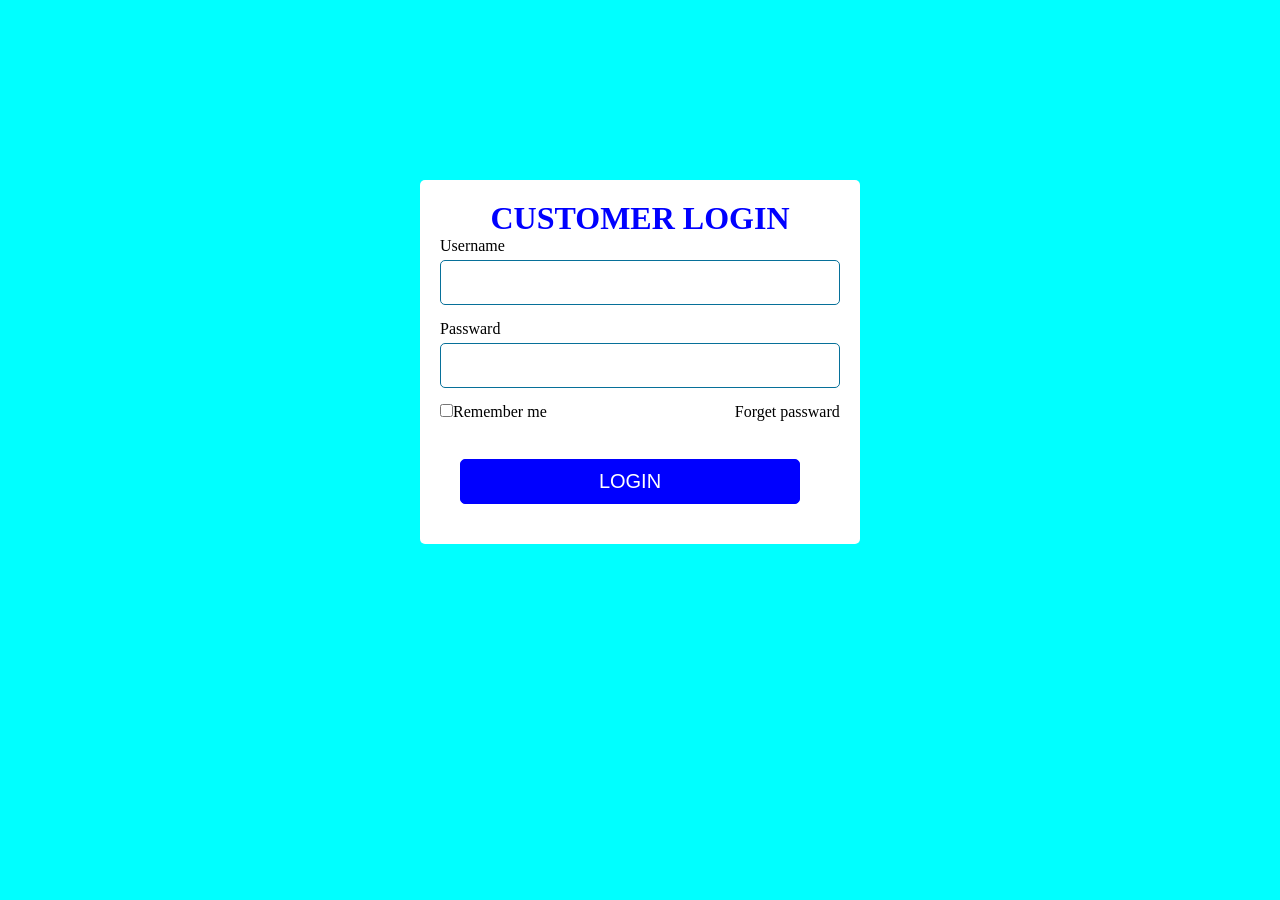
<file: index.html>
<!DOCTYPE html>
<html lang="en">
<head>
    <meta charset="UTF-8">
    <meta name="viewport" content="width=device-width, initial-scale=1.0">
    <title>LOG IN FORM</title>
    <link rel="stylesheet" href="style.css">
</head>
<body>
    <div class="container">
        <form action="" id="form">
            <h1>CUSTOMER LOGIN</h1>
            <div class="input-group">
                <label for="username">Username</label>
                <input type="text" id="username" name="username">
            </div>
            <div class="input-group">
                <label for="passward">Passward</label>
                <input type="passward" id="passward" name="passward">
            </div>
            <div class="checkbox">
                <input type="checkbox">Remember me  &nbsp;&nbsp;&nbsp;&nbsp;&nbsp;&nbsp;&nbsp;&nbsp;&nbsp; &nbsp;&nbsp;&nbsp;&nbsp;&nbsp;&nbsp;&nbsp;&nbsp;&nbsp; &nbsp;&nbsp;&nbsp;&nbsp;&nbsp;&nbsp;&nbsp;&nbsp;&nbsp; &nbsp;&nbsp;&nbsp;&nbsp;&nbsp;&nbsp;&nbsp;&nbsp;&nbsp; &nbsp;&nbsp;&nbsp;&nbsp;&nbsp;
               <a href="#" id="Forget" onclick="forget()" >Forget passward</a>
            </div><br>
            <button type="submit" onclick="login()"><a href="#" style="color: white; text-decoration: none;">LOGIN</a></button><br>
           
        </form>
    </div>
    <script src="script.js"></script>
</body>
</html>
</file>
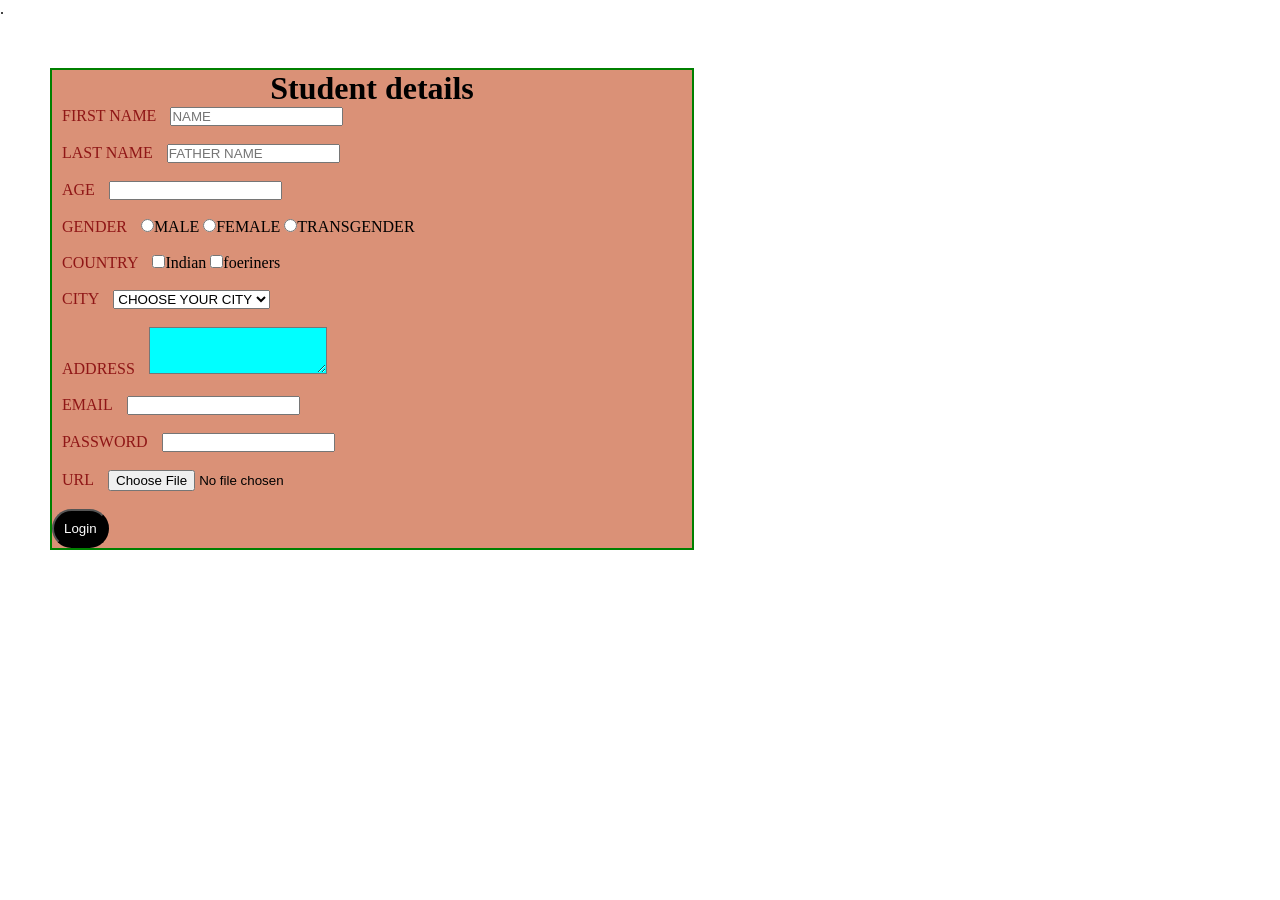
<file: form.html>
<!DOCTYPE html>
<html lang="en">
<head>
    <meta charset="UTF-8">
    <meta name="viewport" content="width=device-width, initial-scale=1.0">
    <title>FORM</title>.
    <link rel="stylesheet" href="form.css">
</head>
<body>
    <form>
        <h1>Student details</h1>
        <label>FIRST NAME</label>
        <input type="text" placeholder="NAME"><br><br>
        <label>LAST NAME</label>
        <input type="text" placeholder="FATHER NAME"><br><br>
        <label>AGE</label>
        <input type="number"><br><br>
        <label>GENDER</label>
        <input type="radio">MALE
        <input type="radio">FEMALE
        <input type="radio">TRANSGENDER<br><br>
        <label>COUNTRY</label>
        <input type="checkbox">Indian
        <input type="checkbox">foeriners<br><br>
        <label>CITY</label>
        <select>
            <option>CHOOSE YOUR CITY</option>
            <option>NAMAKKAL</option>
            <option>ERODE</option>
        </select><br><br>
        <label>ADDRESS</label>
        <textarea rows="3"></textarea><br><br>
        <label>EMAIL</label>
        <input type="email"><br><br>
        <label>PASSWORD</label>
        <input type="password"><br><br>
        <label>URL</label>
        <input type="file"><br><br>
        <button>Login</button>
       
    </form>
    
</body>
</html>
</file>
<file: style.css>
*{
    margin: 0;
    padding: 0;
}
body{
    background-color: aqua;
}
form{
    width: 400px;
    margin: 20vh auto 0 auto;
    background-color: white;
    border-radius: 5px;
    padding: 20px;
}
h1{
    text-align: center;
    color: blue;
}
form button { 
    text-decoration: none;
    background-color: blue;
    color: white;
    border: 1px solid blue;
    padding: 10px;
    border-radius: 5px;
    margin: 20px;
    cursor: pointer;
    font-size: 20px;
    width: 85%;
}
.input-group{
    display: flex;
    flex-direction: column;
    margin-bottom: 15px;

}
.input-group input{
    border-radius: 5px;
    font-size: 20px;
    margin-top: 5px;
    padding: 10px;
    border: 1px solid rgb(7, 112, 153);
}
.input-group input:focus{
    outline: none;
}

.checkbox a{
   color: black;
   text-decoration: none;
   flex-direction: column;
}
</file>
<file: form.css>
*{
    margin: 0;
    padding: 0;
}
h1{
    text-align: center;
}
form{
    background-color: rgb(218, 145, 119);
    width: 50%;
    border: 2px solid green;
    margin: 50px;
}
label{
    color: rgb(143, 22, 22);
    padding: 10px;
}
textarea{
    background-color: aqua;
}
button{
    color: white;
    background-color: black;
    border-radius: 20px;
    padding: 10px;
    cursor: pointer;
}
</file>
